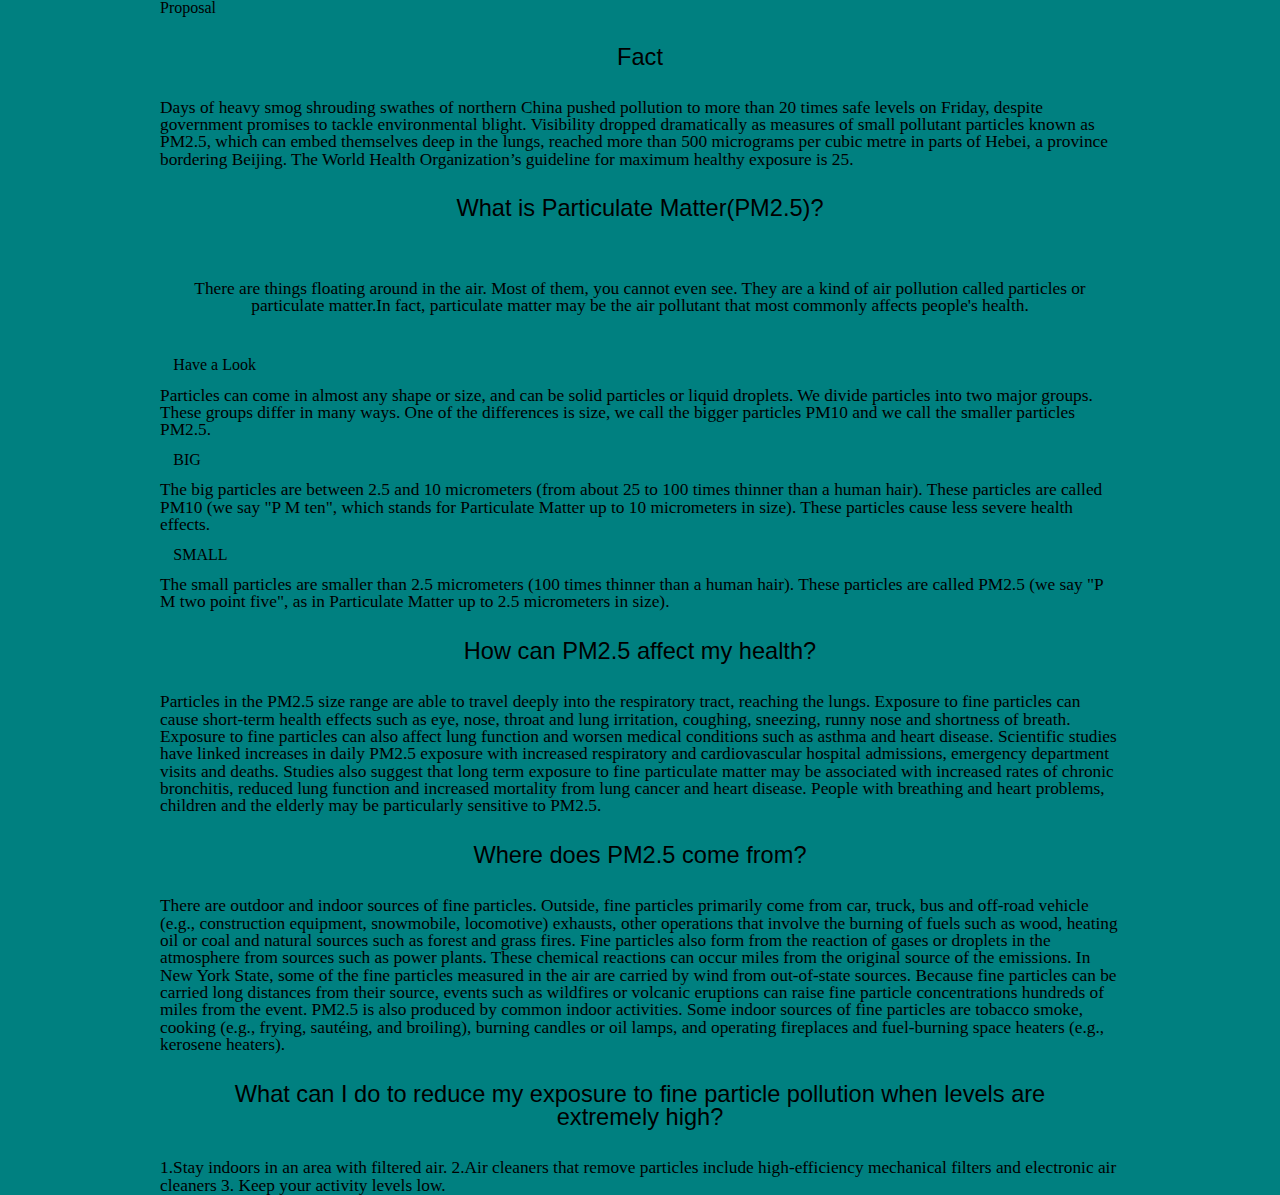
<file: scrolling web/proposal/proposal.html>
<html>
<head>Proposal
	<link rel="stylesheet" href="style.css" type="text/css" media="screen">
</head>

<body>
	<section class="1">
		<h1>Fact</h1>
			<p>Days of heavy smog shrouding swathes of northern China pushed pollution to more than 20 times safe levels on Friday, despite government promises to tackle environmental blight.

Visibility dropped dramatically as measures of small pollutant particles known as PM2.5, which can embed themselves deep in the lungs, reached more than 500 micrograms per cubic metre in parts of Hebei, a province bordering Beijing.

The World Health Organization&rsquo;s guideline for maximum healthy exposure is 25.</p>
		
	</section>
	
	<section class="2">
		<h1>What is Particulate Matter(PM2.5)?<h1>
			
			<p> There are things floating around in the air. Most of them, you cannot even see. They are a kind of air pollution called particles or particulate matter.In fact, particulate matter may be the air pollutant that most commonly affects people's health. 
			</p>

			<h4>Have a Look</h4>

				<p>Particles can come in almost any shape or size, and can be solid particles or liquid droplets. We divide particles into two major groups. These 					groups differ in many ways. One of the differences is size, we call the bigger particles PM10 and we call the smaller particles PM2.5.
				</p> 

			<h4>BIG</h4> 
				<p>The big particles are between 2.5 and 10 micrometers (from about 25 to 100 times thinner than a human hair). These particles are called PM10 (we 					say "P M ten", 		which stands for Particulate Matter up to 10 micrometers in size). These particles cause less severe health effects.
				</p>

			<h4>SMALL</h4> 
					<p>The small particles are smaller than 2.5 micrometers (100 times thinner than a human hair). These particles are called PM2.5 (we say "P M two 						point five", as in Particulate Matter up to 2.5 micrometers in size).
					</p>
	</section>
	
					
	<section class="3">
		<h1>How can PM2.5 affect my health?</h1>

		<p>	Particles in the PM2.5 size range are able to travel deeply into the respiratory tract, reaching the lungs. Exposure to fine particles can cause 		short-term health effects such as eye, nose, throat and lung irritation, coughing, sneezing, runny nose and shortness of breath. Exposure to fine particles 		can also affect lung function and worsen medical conditions such as asthma and heart disease. Scientific studies have linked increases in daily PM2.5 exposure 		with increased respiratory and cardiovascular hospital admissions, emergency department visits and deaths. Studies also suggest that long term exposure to 		fine particulate matter may be associated with increased rates of chronic bronchitis, reduced lung function and increased mortality from lung cancer and heart 		disease. People with breathing and heart problems, children and the elderly may be particularly sensitive to PM2.5.
		</p>
		
	</section>
	
	<section class="4">
		<h1>Where does PM2.5 come from?</h1>

		<p>There are outdoor and indoor sources of fine particles. Outside, fine particles primarily come from car, truck, bus and off-road vehicle (e.g., construction 		equipment, snowmobile, locomotive) exhausts, other operations that involve the burning of fuels such as wood, heating oil or coal and natural sources such as 		forest and grass fires. Fine particles also form from the reaction of gases or droplets in the atmosphere from sources such as power plants. These chemical 		reactions can occur miles from the original source of the emissions. In New York State, some of the fine particles measured in the air are carried by wind from 		out-of-state sources. Because fine particles can be carried long distances from their source, events such as wildfires or volcanic eruptions can raise fine 		particle concentrations hundreds of miles from the event.

		PM2.5 is also produced by common indoor activities. Some indoor sources of fine particles are tobacco smoke, cooking (e.g., frying, sautéing, and broiling), 		burning candles or oil lamps, and operating fireplaces and fuel-burning space heaters (e.g., kerosene heaters).
		</p>
	</section>
	
	<section class="5">
		<h1>What can I do to reduce my exposure to fine particle pollution when levels are extremely high?</h1>

			<p>1.Stay indoors in an area with filtered air. 
   			 	2.Air cleaners that remove particles include high-efficiency mechanical filters and electronic air cleaners  
   			 	3. Keep your activity levels low.
			</p>
	</section>

</body>
</html>
</file>
<file: scrolling web/proposal/style.css>
/* http://meyerweb.com/eric/tools/css/reset/ 
   v2.0 | 20110126
   License: none (public domain)
*/

html, body, div, span, applet, object, iframe,
h1, h2, h3, h4, h5, h6, p, blockquote, pre,
a, abbr, acronym, address, big, cite, code,
del, dfn, em, img, ins, kbd, q, s, samp,
small, strike, strong, sub, sup, tt, var,
b, u, i, center,
dl, dt, dd, ol, ul, li,
fieldset, form, label, legend,
table, caption, tbody, tfoot, thead, tr, th, td,
article, aside, canvas, details, embed, 
figure, figcaption, footer, header, hgroup, 
menu, nav, output, ruby, section, summary,
time, mark, audio, video {
	margin: 0;
	padding: 0;
	border: 0;
	font-size: 100%;
	font: inherit;
	vertical-align: baseline;
}
/* HTML5 display-role reset for older browsers */
article, aside, details, figcaption, figure, 
footer, header, hgroup, menu, nav, section {
	display: block;
}
body {
	line-height: 1;
}
ol, ul {
	list-style: none;
}
blockquote, q {
	quotes: none;
}
blockquote:before, blockquote:after,
q:before, q:after {
	content: '';
	content: none;
}
table {
	border-collapse: collapse;
	border-spacing: 0;
}


body {
	  margin:0 auto;
	  width:60em;
	  text-family:serif;
	  background-color:teal;
	}
	
h1{
	font-size:1.475em;
	text-align: center;
	font-family: sans-serif;
	color:black;
	padding:1.25em;
}
p{
	font-size:13pt;
	font-family:serif;
	font-height:16pt;
}

h4{
	padding:10pt;
	
}
</file>
